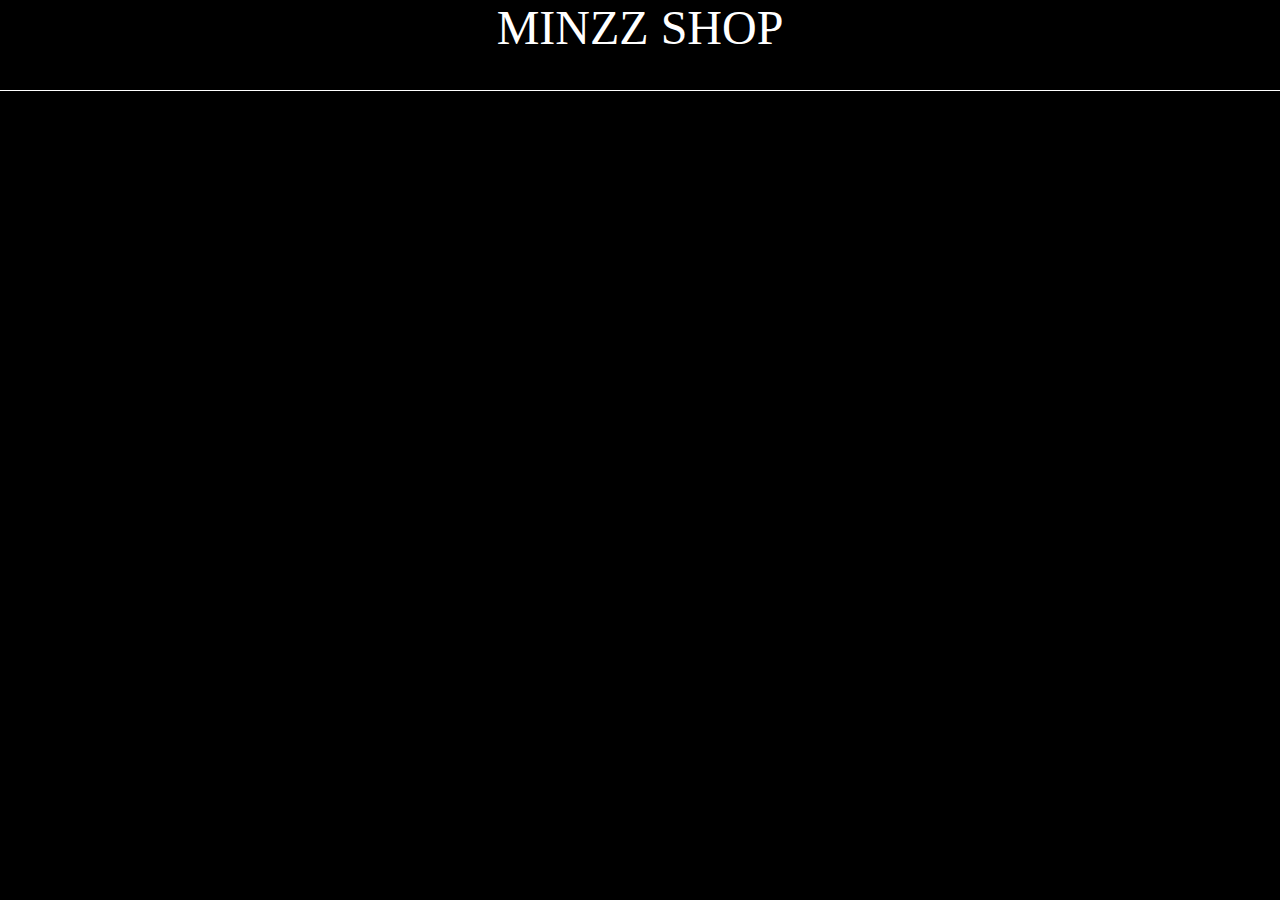
<file: mian.html>
<!DOCTYPE html>
<html lang="en">
  <head>
    <meta charset="UTF-8" />
    <meta name="viewport" content="width=device-width, initial-scale=1.0" />
    <link rel="stylesheet" href="css/common.css" />
    <link rel="stylesheet" href="css/main.css" />
    <title>blackfriday</title>
  </head>
  <body>
    <header>
      <nav>minzz shop</nav>
    </header>
  </body>
</html>
</file>
<file: css/common.css>
* {
  margin: 0;
}
body {
  background-color: black;
  color: white;
}
</file>
<file: css/main.css>
header {
  height: 90px;
  text-align: center;
  font-size: 3rem;
  text-transform: uppercase;
  border-bottom: 1px white solid;
}
</file>
